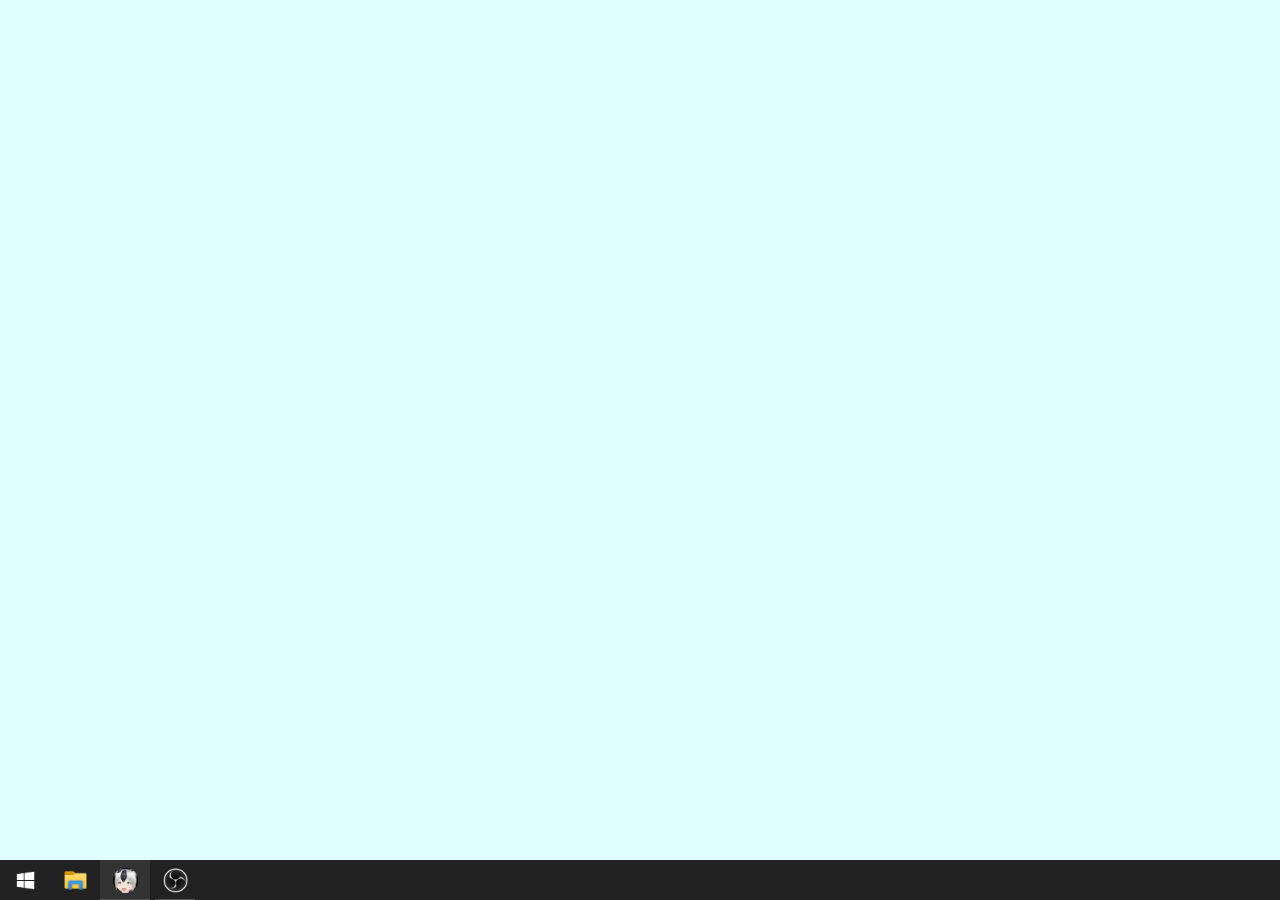
<file: stream.html>
<!DOCTYPE html>
<!-- Hey this is the webpage that runs the onscreen display for my steam! Please do not use this for your own streams. Thanks! -->
<html>
    <link rel="stylesheet" href="stream.css" meta charset='utf-8'>
    <body>
        <div class="taskbar-main">
            <div class="taskbar-left-main">
                <img src="Windows_icon_logo.png" class="win-logo">
            </div>
            <div class="taskbar-left-main-2">
                <img src="file-explorer-folder-libraries-icon-18298.png" class="flex-logo">
            </div>
            <div class="taskbar-left-main-3">
                <img src="Capturelmao2.PNG-modified.png" class="kittenz-logo">
                <div class="taskbar-left-main-highlight-s"></div>
            </div>
            <div class="taskbar-left-main-4">
                <img src="new_icon_small-r.png" class="kittenz-logo">
                <div class="taskbar-left-main-highlight"></div>
            </div>
        </div>
    </body>
</html>
</file>
<file: stream.css>
body {
    background-color: lightcyan;
    margin: 0px;
    padding: 0px;
}

.taskbar-main {
    background-color: #222222;
    width: 100%;
    height: 40px;
    margin: 0px;
    padding: 0px;
    position: fixed;
    bottom: 0%;
}

.taskbar-left-main {
    background-color: #222222;
    width: 50px;
    height: 40px;
    margin: 0px;
    padding: 0px;
    position: fixed;
    object-position: center;
}
.win-logo {
    height: 25px;
    width: 25px;
    margin-left: 12.5px;
    margin-top: 7.5px;
    overflow: hidden;
}

.taskbar-left-main-2 {
    background-color: #222222;
    width: 50px;
    height: 40px;
    margin: 0px;
    margin-left: 50px;
    padding: 0px;
    position: fixed;
    object-position: center;
}
.flex-logo {
    height: 25px;
    width: 25px;
    margin-left: 12.5px;
    margin-top: 7.5px;
    overflow: hidden;
}

.taskbar-left-main-3 {
    background-color: #333333;
    width: 50px;
    height: 40px;
    margin: 0px;
    margin-left: 100px;
    padding: 0px;
    position: fixed;
    object-position: center;
}
.kittenz-logo {
    height: 25px;
    width: 25px;
    margin-left: 12.5px;
    margin-top: 7.5px;
    overflow: hidden;
}
.taskbar-left-main-highlight-s {
    background-color: #555555;
    width: 50px;
    height: 2px;
    margin-left: 0px;
    margin-top: 2px;
    padding: 0px;
    position: fixed;
    object-position: center;
}

.taskbar-left-main-4 {
    background-color: #222222;
    width: 50px;
    height: 40px;
    margin: 0px;
    margin-left: 150px;
    padding: 0px;
    position: fixed;
    object-position: center;
}
.obs-logo {
    height: 25px;
    width: 25px;
    margin-left: 12.5px;
    margin-top: 7.5px;
    overflow: hidden;
}
.taskbar-left-main-highlight {
    background-color: #555555;
    width: 40px;
    height: 2px;
    margin-left: 5px;
    margin-top: 2px;
    padding: 0px;
    position: fixed;
    object-position: center;
}
</file>
